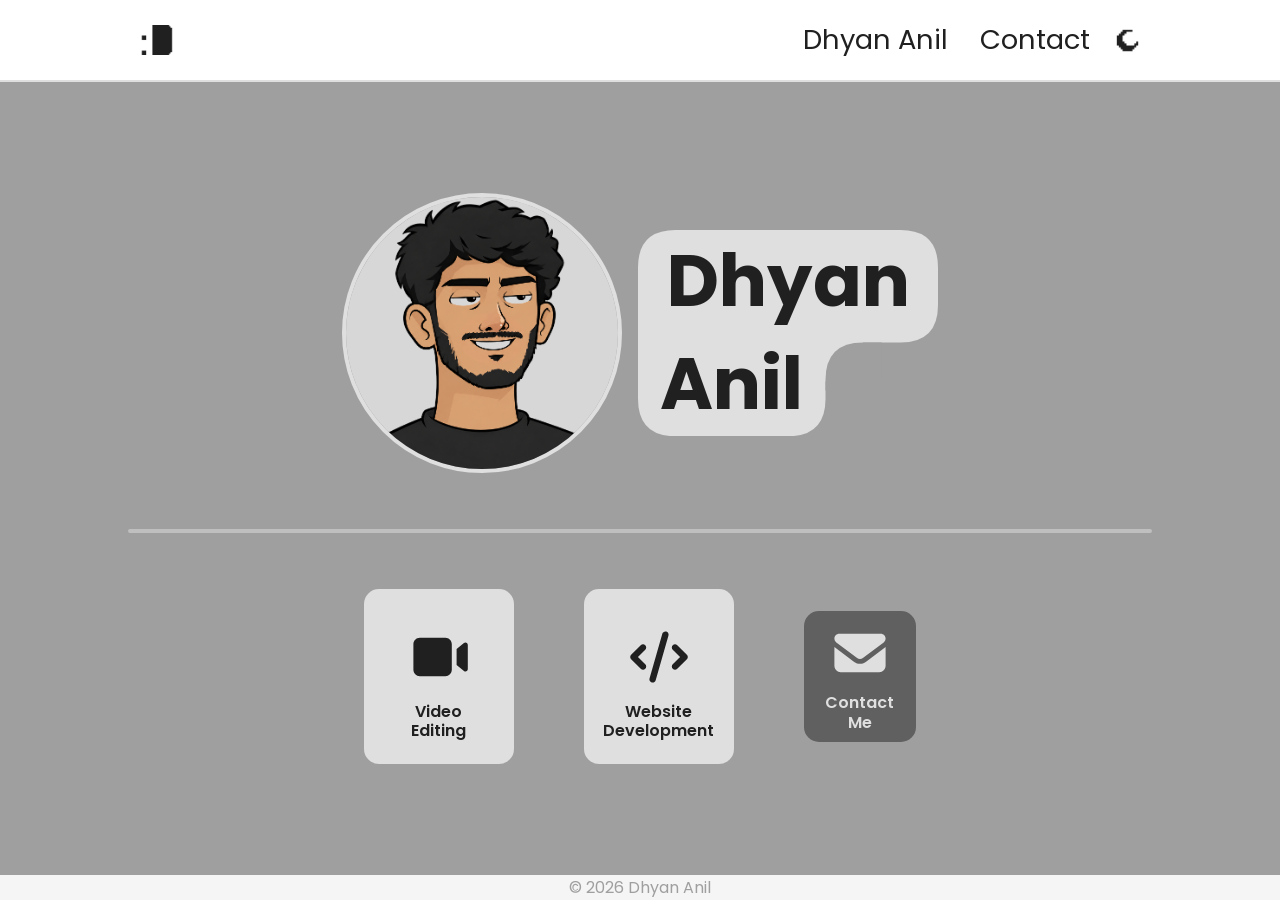
<file: index.html>
<!doctype html>
<html lang="en">
	<head>
		<meta charset="UTF-8" />
		<meta name="viewport" content="width=device-width, initial-scale=1.0" />

		<title>Dhyan Anil | Portfolio</title>
		<meta name="description" content="Portfolio of Dhyan Anil showcasing creative work, projects, and professional portfolio." />
		<meta name="keywords" content="Dhyan Anil, dhyan anil, portfolio, personal portfolio, online portfolio, creative portfolio, digital portfolio, project portfolio, portfolio website, developer portfolio, creator portfolio, projects, work, showcase" />

		<meta name="author" content="Dhyan Anil" />

		<link rel="icon" href="images/ico/light/faviconLight48x48.ico" media="(prefers-color-scheme: dark)" />
		<link rel="icon" href="images/ico/dark/faviconDark48x48.ico" media="(prefers-color-scheme: light)" />
		<link rel="icon" type="image/png" sizes="192x192" href="images/ico/light/androidChromeLight192x192.png" media="(prefers-color-scheme: dark)" />
		<link rel="icon" type="image/png" sizes="192x192" href="images/ico/dark/androidChromeDark192x192.png" media="(prefers-color-scheme: light)" />
		<link rel="apple-touch-icon" sizes="180x180" href="images/ico/light/appleTouchLight180x180.png" media="(prefers-color-scheme: dark)" />
		<link rel="apple-touch-icon" sizes="180x180" href="images/ico/dark/appleTouchDark180x180.png" media="(prefers-color-scheme: light)" />

		<link rel="preconnect" href="https://fonts.googleapis.com" />
		<link rel="preconnect" href="https://fonts.gstatic.com" crossorigin />
		<link href="https://fonts.googleapis.com/css2?family=Poppins:ital,wght@0,100;0,200;0,300;0,400;0,500;0,600;0,700;0,800;0,900;1,100;1,200;1,300;1,400;1,500;1,600;1,700;1,800;1,900&display=swap" rel="stylesheet" />
		<link href="https://fonts.googleapis.com/css2?family=Tac+One&display=swap" rel="stylesheet" />

		<link rel="stylesheet" href="style.css" />
	</head>

	<body>
		<header>
			<a id="navbarLogo" href="/" oncontextmenu="return false;" ondragstart="return false;">
				<img id="logoImage" src="" alt="Dhyan Anil's logo" />
			</a>

			<nav id="mainNavigation">
				<ul>
					<li>
						<a id="navbarPortfolio" href="/">Dhyan Anil</a>
					</li>
					<li>
						<a id="navbarContact" href="/contact/index.html?source=dhyananil">Contact</a>
					</li>
				</ul>

				<button id="themeButton" oncontextmenu="return false;" ondragstart="return false;">
					<img id="themeImage" src="" alt="toggle between themes" />
				</button>

				<button id="menuButton" oncontextmenu="return false;" ondragstart="return false;">
					<img id="menuImage" src="" alt="open menu button" />
				</button>
			</nav>
		</header>

		<section id="mainPage">
			<div id="parentCard">
				<div id="profileCard">
					<img id="profileImage" src="" alt="Dhyan Anil's profile picture" oncontextmenu="return false;" ondragstart="return false;" />

					<div id="profileName">
						<svg viewBox="0 0 200 137.5">
							<path id="profileSVG1" d="M 0 25 Q 0 0 25 0 H 175 Q 200 0 200 25 V 50 Q 200 75 175 75 H 0 Z" />
							<path id="profileSVG2" d="M 0 74 H 125 V 112.5 Q 125 137.5 100 137.5 H 25 Q 0 137.5 0 112.5 Z" />
							<rect id="profileSVG3" x="124" y="74" width="26" height="27" />
							<path id="profileSVG4" d="M 125 100 Q 125 75 150 75 H 162.5 V 107 Q 162.5 107 150 107 H 125 Z" />

							<text x="100" y="37.5" text-anchor="middle" dominant-baseline="middle">Dhyan</text>
							<text x="62.5" y="105.75" text-anchor="middle" dominant-baseline="middle">Anil</text>
						</svg>
					</div>
				</div>

				<hr />

				<div id="portfolioCards">
					<a class="portfolioCard" id="videoEditingCard" href="/video-editing">
						<div class="cardContent">
							<svg viewBox="0 0 640 640">
								<path d="M128 128C92.7 128 64 156.7 64 192L64 448C64 483.3 92.7 512 128 512L384 512C419.3 512 448 483.3 448 448L448 192C448 156.7 419.3 128 384 128L128 128zM496 400L569.5 458.8C573.7 462.2 578.9 464 584.3 464C597.4 464 608 453.4 608 440.3L608 199.7C608 186.6 597.4 176 584.3 176C578.9 176 573.7 177.8 569.5 181.2L496 240L496 400z" />
							</svg>

							<h2>Video Editing</h2>
						</div>
					</a>

					<a class="portfolioCard" id="websiteDevelopmentCard" href="/web-dev">
						<div class="cardContent">
							<svg viewBox="0 0 640 640">
								<path d="M392.8 65.2C375.8 60.3 358.1 70.2 353.2 87.2L225.2 535.2C220.3 552.2 230.2 569.9 247.2 574.8C264.2 579.7 281.9 569.8 286.8 552.8L414.8 104.8C419.7 87.8 409.8 70.1 392.8 65.2zM457.4 201.3C444.9 213.8 444.9 234.1 457.4 246.6L530.8 320L457.4 393.4C444.9 405.9 444.9 426.2 457.4 438.7C469.9 451.2 490.2 451.2 502.7 438.7L598.7 342.7C611.2 330.2 611.2 309.9 598.7 297.4L502.7 201.4C490.2 188.9 469.9 188.9 457.4 201.4zM182.7 201.3C170.2 188.8 149.9 188.8 137.4 201.3L41.4 297.3C28.9 309.8 28.9 330.1 41.4 342.6L137.4 438.6C149.9 451.1 170.2 451.1 182.7 438.6C195.2 426.1 195.2 405.8 182.7 393.3L109.3 320L182.6 246.6C195.1 234.1 195.1 213.8 182.6 201.3z" />
							</svg>

							<h2>Website Development</h2>
						</div>
					</a>

					<a class="portfolioCard" id="contactCard" href="/contact">
						<div class="cardContent">
							<svg viewBox="0 0 640 640">
								<path d="M112 128C85.5 128 64 149.5 64 176C64 191.1 71.1 205.3 83.2 214.4L291.2 370.4C308.3 383.2 331.7 383.2 348.8 370.4L556.8 214.4C568.9 205.3 576 191.1 576 176C576 149.5 554.5 128 528 128L112 128zM64 260L64 448C64 483.3 92.7 512 128 512L512 512C547.3 512 576 483.3 576 448L576 260L377.6 408.8C343.5 434.4 296.5 434.4 262.4 408.8L64 260z" />
							</svg>

							<h2>Contact Me</h2>
						</div>
					</a>
				</div>
			</div>

			<div id="backgroundGrid"></div>
		</section>

		<footer>© 2026 Dhyan Anil</footer>

		<script src="script.js" defer></script>
	</body>
</html>
</file>
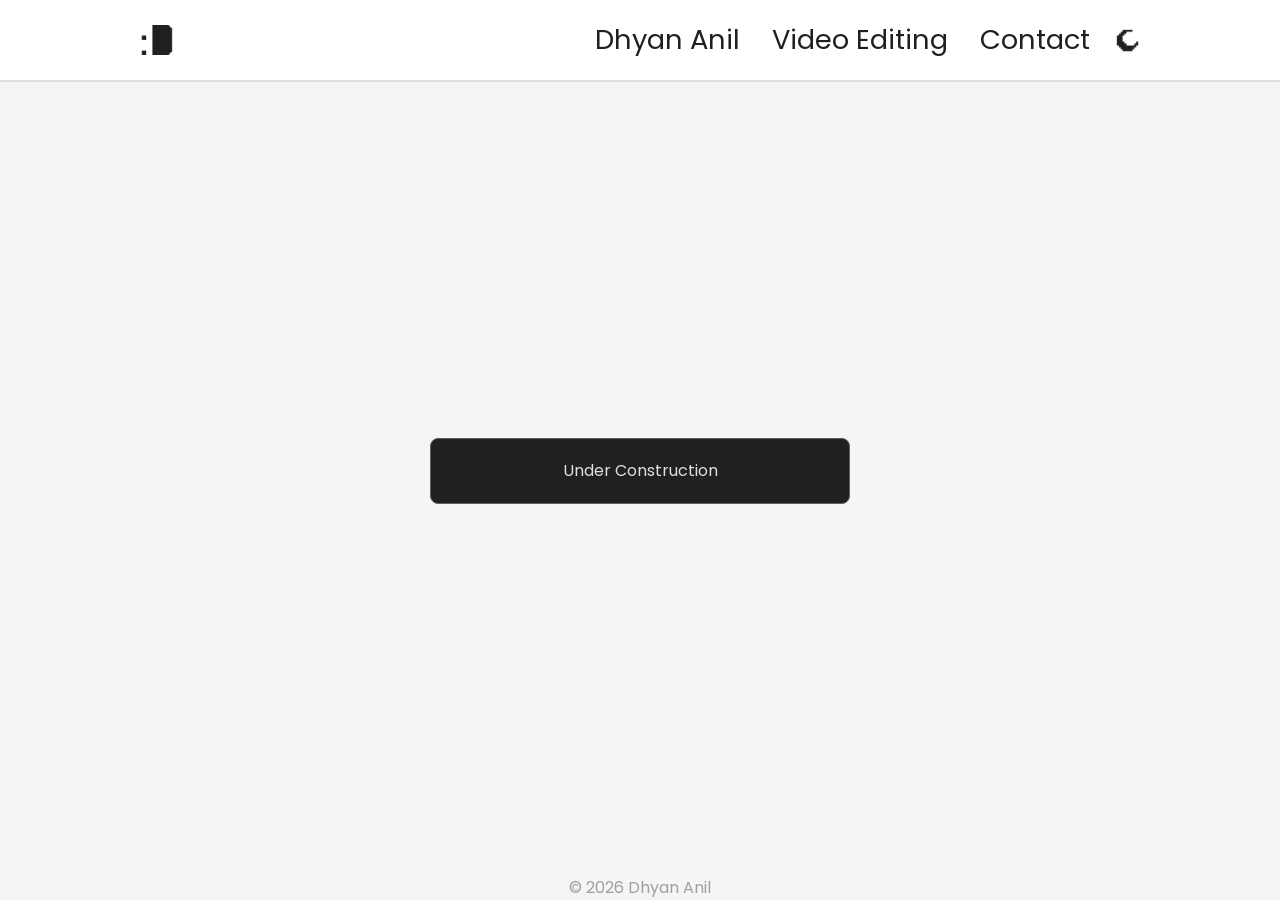
<file: video-editing/index.html>
<!doctype html>
<html lang="en">
	<head>
		<meta charset="UTF-8" />
		<meta name="viewport" content="width=device-width, initial-scale=1.0" />

		<title>Dhyan Anil | Video Editing</title>
		<meta name="description" content="Professional video editing portfolio of Dhyan Anil showcasing edits, motion graphics, color grading, and creative visual projects." />
		<meta name="keywords" content="dhyan anil, dhyan anil video editing, video editing, video editor, video editor portfolio, video editing portfolio, motion graphics, color grading, editing, video production, post production, cinematic editing, creative editing, visual storytelling, portfolio" />

		<meta name="author" content="Dhyan Anil" />

		<link rel="icon" href="../images/ico/light/faviconLight48x48.ico" media="(prefers-color-scheme: dark)" />
		<link rel="icon" href="../images/ico/dark/faviconDark48x48.ico" media="(prefers-color-scheme: light)" />
		<link rel="icon" type="image/png" sizes="192x192" href="../images/ico/light/androidChromeLight192x192.png" media="(prefers-color-scheme: dark)" />
		<link rel="icon" type="image/png" sizes="192x192" href="../images/ico/dark/androidChromeDark192x192.png" media="(prefers-color-scheme: light)" />
		<link rel="apple-touch-icon" sizes="180x180" href="../images/ico/light/appleTouchLight180x180.png" media="(prefers-color-scheme: dark)" />
		<link rel="apple-touch-icon" sizes="180x180" href="../images/ico/dark/appleTouchDark180x180.png" media="(prefers-color-scheme: light)" />

		<link rel="preconnect" href="https://fonts.googleapis.com" />
		<link rel="preconnect" href="https://fonts.gstatic.com" crossorigin />
		<link href="https://fonts.googleapis.com/css2?family=Poppins:ital,wght@0,100;0,200;0,300;0,400;0,500;0,600;0,700;0,800;0,900;1,100;1,200;1,300;1,400;1,500;1,600;1,700;1,800;1,900&display=swap" rel="stylesheet" />
		<link href="https://fonts.googleapis.com/css2?family=Tac+One&display=swap" rel="stylesheet" />

		<link rel="stylesheet" href="/video-editing/style.css" />
	</head>

	<body>
		<header>
			<a id="navbarLogo" href="/" oncontextmenu="return false;" ondragstart="return false;">
				<img id="logoImage" src="" alt="Dhyan Anil's logo" />
			</a>

			<nav id="mainNavigation">
				<ul>
					<li>
						<a id="navbarPortfolio" href="/">Dhyan Anil</a>
					</li>
					<li>
						<a id="navbarVideoEditing" href="/video-editing/">Video Editing</a>
					</li>
					<li>
						<a id="navbarContact" href="/contact/?source=video-editing">Contact</a>
					</li>
				</ul>

				<button id="themeButton" oncontextmenu="return false;" ondragstart="return false;">
					<img id="themeImage" src="" alt="toggle between themes" />
				</button>

				<button id="menuButton" oncontextmenu="return false;" ondragstart="return false;">
					<img id="menuImage" src="" alt="open menu button" />
				</button>
			</nav>
		</header>

		<section id="mainPage">
			<div id="mainHeading">Under Construction</div>

			<div id="mainContent"></div>
		</section>

		<footer>© 2026 Dhyan Anil</footer>

		<script src="/video-editing/script.js" defer></script>
	</body>
</html>
</file>
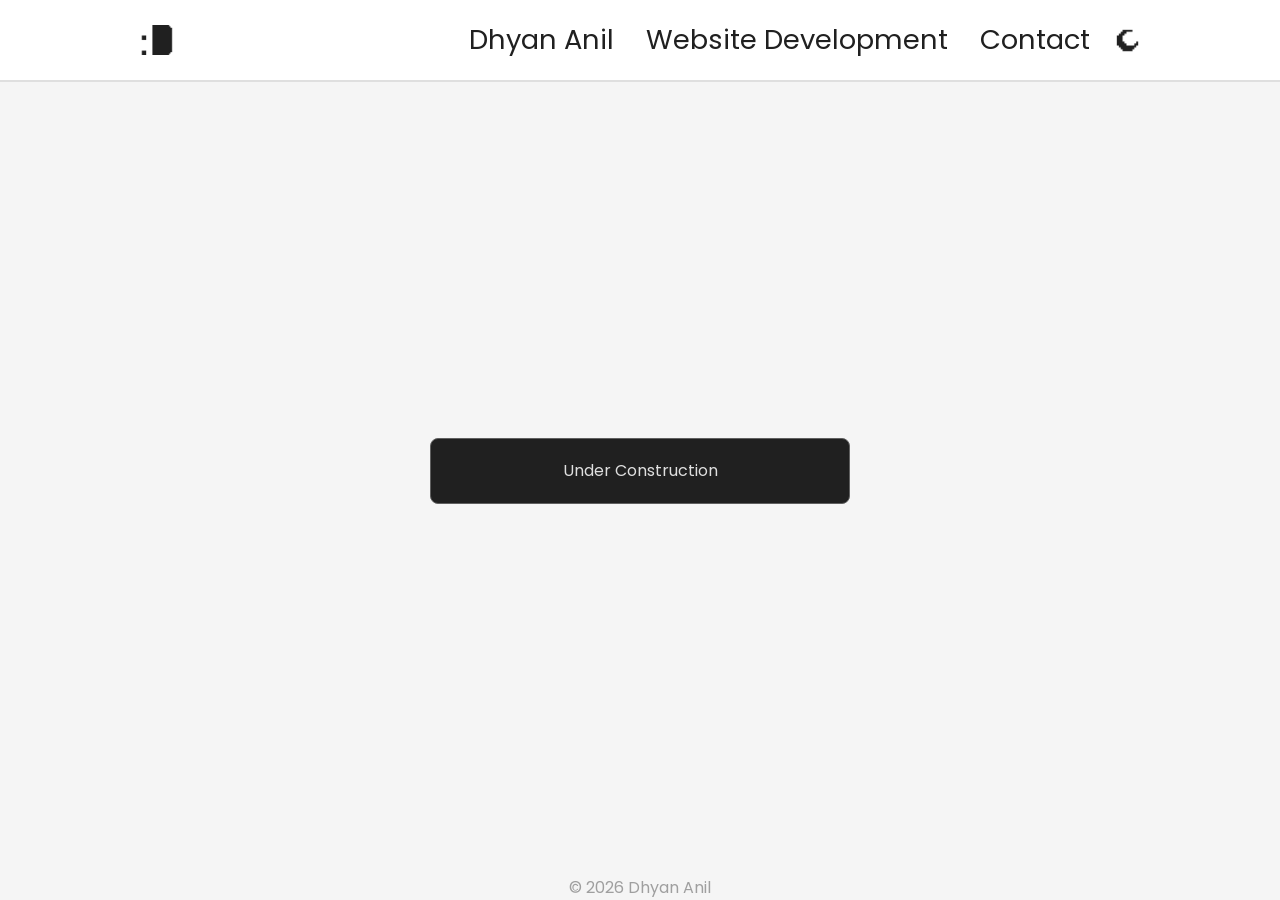
<file: web-dev/index.html>
<!doctype html>
<html lang="en">
	<head>
		<meta charset="UTF-8" />
		<meta name="viewport" content="width=device-width, initial-scale=1.0" />

		<title>Dhyan Anil | Web Development</title>
		<meta name="description" content="Professional web development portfolio of Dhyan Anil showcasing websites, web applications, frontend development, and creative web projects." />
		<meta name="keywords" content="dhyan anil, dhyan anil web development, web development, web developer, web developer portfolio, web development portfolio, frontend development, frontend developer, HTML, CSS, JavaScript, responsive web design, websites, web applications, portfolio" />

		<meta name="author" content="Dhyan Anil" />

		<link rel="icon" href="../images/ico/light/faviconLight48x48.ico" media="(prefers-color-scheme: dark)" />
		<link rel="icon" href="../images/ico/dark/faviconDark48x48.ico" media="(prefers-color-scheme: light)" />
		<link rel="icon" type="image/png" sizes="192x192" href="../images/ico/light/androidChromeLight192x192.png" media="(prefers-color-scheme: dark)" />
		<link rel="icon" type="image/png" sizes="192x192" href="../images/ico/dark/androidChromeDark192x192.png" media="(prefers-color-scheme: light)" />
		<link rel="apple-touch-icon" sizes="180x180" href="../images/ico/light/appleTouchLight180x180.png" media="(prefers-color-scheme: dark)" />
		<link rel="apple-touch-icon" sizes="180x180" href="../images/ico/dark/appleTouchDark180x180.png" media="(prefers-color-scheme: light)" />

		<link rel="preconnect" href="https://fonts.googleapis.com" />
		<link rel="preconnect" href="https://fonts.gstatic.com" crossorigin />
		<link href="https://fonts.googleapis.com/css2?family=Poppins:ital,wght@0,100;0,200;0,300;0,400;0,500;0,600;0,700;0,800;0,900;1,100;1,200;1,300;1,400;1,500;1,600;1,700;1,800;1,900&display=swap" rel="stylesheet" />
		<link href="https://fonts.googleapis.com/css2?family=Tac+One&display=swap" rel="stylesheet" />

		<link rel="stylesheet" href="/web-dev/style.css" />
	</head>

	<body>
		<header>
			<a id="navbarLogo" href="/" oncontextmenu="return false;" ondragstart="return false;">
				<img id="logoImage" src="" alt="Dhyan Anil's logo" />
			</a>

			<nav id="mainNavigation">
				<ul>
					<li>
						<a id="navbarPortfolio" href="/">Dhyan Anil</a>
					</li>
					<li>
						<a id="navbarWebDevelopment" href="/web-dev/">Website Development</a>
					</li>
					<li>
						<a id="navbarContact" href="/contact/?source=web-dev">Contact</a>
					</li>
				</ul>

				<button id="themeButton" oncontextmenu="return false;" ondragstart="return false;">
					<img id="themeImage" src="" alt="toggle between themes" />
				</button>

				<button id="menuButton" oncontextmenu="return false;" ondragstart="return false;">
					<img id="menuImage" src="" alt="open menu button" />
				</button>
			</nav>
		</header>

		<section id="mainPage">
			<div id="mainHeading">Under Construction</div>

			<div id="mainContent"></div>
		</section>

		<footer>© 2026 Dhyan Anil</footer>

		<script src="/web-dev/script.js" defer></script>
	</body>
</html>
</file>
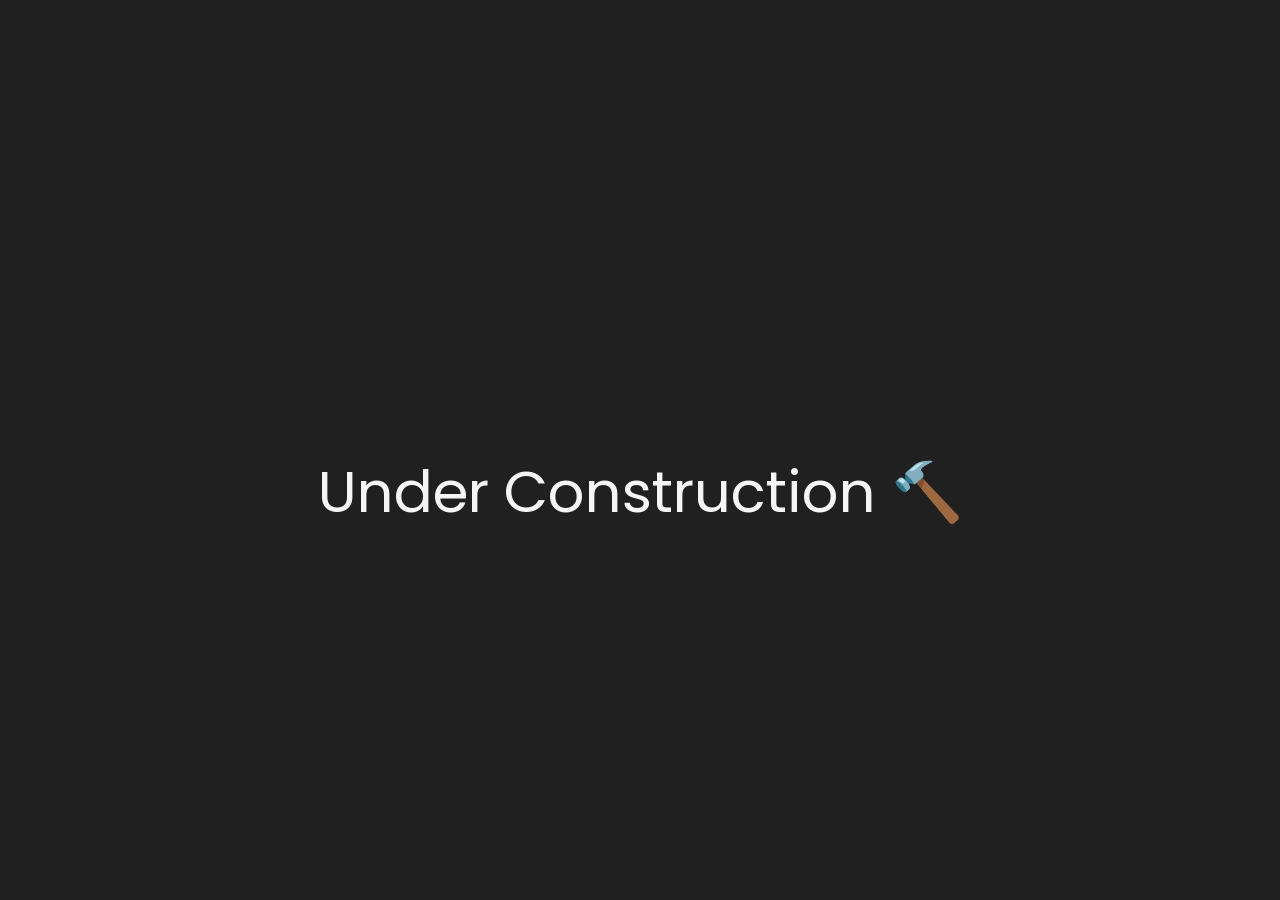
<file: dhyananil.html>
<!doctype html>
<html lang="en">
	<head>
		<meta charset="UTF-8" />
		<meta name="viewport" content="width=device-width, initial-scale=1.0" />

		<title>Dhyan Anil | Portfolio</title>

		<meta name="description" content="" />
		<meta name="keywords" content="" />

		<meta name="author" content="Dhyan Anil" />

		<link rel="preconnect" href="https://fonts.googleapis.com" />
		<link rel="preconnect" href="https://fonts.gstatic.com" crossorigin />
		<link href="https://fonts.googleapis.com/css2?family=Poppins:ital,wght@0,100;0,200;0,300;0,400;0,500;0,600;0,700;0,800;0,900;1,100;1,200;1,300;1,400;1,500;1,600;1,700;1,800;1,900&display=swap" rel="stylesheet" />
		<link href="https://fonts.googleapis.com/css2?family=Tac+One&display=swap" rel="stylesheet" />

		<link rel="stylesheet" href="style.css" />

		<style>
			html,
			body {
				height: 100%;
				display: flex;
				align-items: center;
				justify-content: center;
				margin: 0;
				background-color: #202020;
			}

			#mainDivider {
				display: flex;

				font-family: Poppins;
				/* font-size: 5rem; */
				font-size: clamp(1.5rem, 0.852rem + 3.457vw, 5rem);

				color: #f5f5f5;
			}
		</style>
	</head>
	<body>
		<div id="mainDivider">Under Construction 🔨</div>
	</body>
</html>
</file>
<file: style.css>
:root {
	--bodyBackgroundColor: #f5f5f5;
	--selectionColor: #dfdfdf;
	--aTagColor: #202020;
	--headerBackgroundColor: #ffffff;
	--headerBorderBackgroundColor: #dfdfdf;
	--mainNavigationUlBackgroundColor: #202020;
	--mainNavigationAColor: #dfdfdf;
	--mainNavigationAFocusColor: #606060;
	--buttonHoverBorder: #9f9f9f;
	--buttonHoverColor: #202020;
	--buttonHoverBackgroundColor: #dfdfdf;
	--buttonColor: #dfdfdf;
	--buttonBackgroundColor: #202020;
	--mainPageColor: #202020;
	--mainPageBackgroundColor: #f5f5f5;
	--mainHeadingBackgroundColor: #202020;
	--mainHeadingBorder: #606060;
	--mainHeadingColor: #dfdfdf;
	--mainPagePortfolioCardBackgroundColor: #dfdfdf;
	--mainPagePortfolioCardBorderColor: #606060;
	--mainPagePortfolioCardColor: #202020;
	--mainPagePortfolioBackgroundCardColor: #cdcdcd;
	--mainPagePortfolioInputFocusBoxShadow: #202020;
	--mainPageProfileCardBackgroundColor: #dfdfdf;
	--mainPageParentCardBackgroundColor: #9f9f9f;
	--mainPageParentCardBorderColor: #bfbfbf;
	--mainPageProfileCardColor: #202020;
	--mainPageProfileImageBorderColor: #dfdfdf;
	--mainPageProfileNameTextFill: #202020;
	--mainPageProfileNameSVGColor1: #dfdfdf;
	--mainPageProfileNameSVGColor2: #dfdfdf;
	--mainPageProfileNameSVGColor3: #dfdfdf;
	--mainPageProfileNameSVGColor4: #9f9f9f;
	--mainPagePortfolioHRColor: #bfbfbf;
	--mainPagePortfolioSecondaryCardColor: #dfdfdf;
	--mainPagePortfolioSecondaryCardBackgroundColor: #606060;
	--footerTextColor: #9f9f9f;
	--header-height: 82px;
	--navButtonSpacing: 42.35px;
}

[data-theme="dark"] {
	--bodyBackgroundColor: #0a0a0a;
	--selectionColor: #606060;
	--aTagColor: #dfdfdf;
	--headerBackgroundColor: #000000;
	--headerBorderBackgroundColor: #202020;
	--mainNavigationUlBackgroundColor: #202020;
	--mainNavigationAColor: #dfdfdf;
	--mainNavigationAFocusColor: #9f9f9f;
	--buttonHoverBorder: #606060;
	--buttonHoverColor: #dfdfdf;
	--buttonHoverBackgroundColor: #202020;
	--buttonColor: #202020;
	--buttonBackgroundColor: #dfdfdf;
	--mainPageColor: #dfdfdf;
	--mainPageBackgroundColor: #0a0a0a;
	--mainHeadingBackgroundColor: #dfdfdf;
	--mainHeadingBorder: #9f9f9f;
	--mainHeadingColor: #202020;
	--mainPagePortfolioCardBackgroundColor: #202020;
	--mainPagePortfolioCardBorderColor: #606060;
	--mainPagePortfolioCardColor: #dfdfdf;
	--mainPagePortfolioBackgroundCardColor: #202020;
	--mainPagePortfolioInputFocusBoxShadow: #dfdfdf;
	--mainPageProfileCardBackgroundColor: #202020;
	--mainPageParentCardBackgroundColor: #606060;
	--mainPageParentCardBorderColor: #404040;
	--mainPageProfileCardColor: #dfdfdf;
	--mainPageProfileImageBorderColor: #202020;
	--mainPageProfileNameTextFill: #dfdfdf;
	--mainPageProfileNameSVGColor1: #202020;
	--mainPageProfileNameSVGColor2: #202020;
	--mainPageProfileNameSVGColor3: #202020;
	--mainPageProfileNameSVGColor4: #606060;
	--mainPagePortfolioHRColor: #404040;
	--mainPagePortfolioSecondaryCardColor: #202020;
	--mainPagePortfolioSecondaryCardBackgroundColor: #9f9f9f;
	--footerTextColor: #606060;
}

html {
	scroll-behavior: smooth;
	overflow-x: hidden;
}

*,
*::before,
*::after {
	box-sizing: border-box;
}

body {
	font-family: "Poppins", sans-serif;
	font-style: normal;

	margin: 0;
	padding-top: var(--header-height);
	max-width: 100vw;
	overflow-x: hidden;

	background-color: var(--bodyBackgroundColor);
}

::selection {
	background: var(--selectionColor);
}

input[type="number"]::-webkit-inner-spin-button,
input[type="number"]::-webkit-outer-spin-button {
	-webkit-appearance: none;
	margin: 0;
}

input[type="number"] {
	appearance: none;
	-moz-appearance: textfield;
	-webkit-appearance: none;
}

a {
	color: var(--aTagColor);
	text-decoration: none;
}

header {
	position: fixed;
	top: 0;
	left: 0;
	width: 100%;
	z-index: 1000;

	display: flex;
	align-items: center;
	justify-content: space-between;
	gap: 1rem;

	padding-inline: clamp(1rem, -5.364rem + 16.97vw, 15rem);

	background-color: var(--headerBackgroundColor);
	border-bottom: 2px solid var(--headerBorderBackgroundColor);
}

#navbarLogo {
	display: flex;
	align-items: center;
	justify-content: center;

	margin-block: 25px;

	line-height: 0;
}

header a img {
	max-width: 3.25rem;
	transition: all 200ms;
}

#mainNavigation {
	display: flex;
	align-items: center;
	gap: 1rem;
}

#mainNavigation ul {
	display: flex;
	flex-wrap: wrap;
	gap: 2rem;

	list-style: none;

	margin: 0;
	padding: 0;

	transition: all 200ms;
}

#mainNavigation a {
	font-size: clamp(1.5rem, 1.367rem + 0.426vw, 1.75rem);
	transition: all 200ms;
}

#themeButton {
	width: var(--navButtonSpacing);

	margin: 0;
	padding: 0;

	background: none;
	border: none;
	cursor: pointer;
}

#themeButton img {
	height: 100%;
}

#menuButton {
	display: none;

	margin: 0;
	padding: 0;

	width: var(--navButtonSpacing);

	background: none;
	border: none;
	cursor: pointer;
}

@media (max-width: 415px) {
	#menuButton {
		display: flex;
		transition: all 200ms;
	}

	#menuButton img {
		height: 100%;
	}

	#mainNavigation ul {
		display: none;
	}

	#mainNavigation a {
		font-size: 2.5rem;
		color: var(--mainNavigationAColor);
	}

	#mainNavigation ul.open {
		display: flex;
		flex-direction: column;
		align-items: flex-start;
		justify-content: center;

		position: absolute;

		inset: var(--header-height) 0 0 0;
		height: calc(100vh - var(--header-height));

		padding-inline: 16px;
		gap: 3rem;

		background-color: var(--mainNavigationUlBackgroundColor);
		transition: all 200ms;
	}
}

@media (hover: hover) and (pointer: fine) {
	header a img:hover {
		opacity: 0.7;
	}

	#menuButton:hover {
		opacity: 0.7;
	}

	#mainNavigation a:hover,
	#mainNavigation a:focus {
		color: var(--mainNavigationAFocusColor);
		outline: none;
	}

	button:hover {
		cursor: pointer;
		border: 2px solid var(--buttonHoverBorder);
		color: var(--buttonHoverColor);
		background-color: var(--buttonHoverBackgroundColor);
	}
}

button {
	width: 80px;
	height: 25px;

	border: 2px solid transparent;
	border-radius: 8px;

	font-family: inherit;

	color: var(--buttonColor);
	background-color: var(--buttonBackgroundColor);

	user-select: none;

	transition: all 200ms;
}

#mainPage {
	position: relative;
	overflow: hidden;

	display: flex;
	flex-wrap: wrap;
	align-items: center;
	justify-content: center;

	gap: 1.5rem;

	min-height: calc(100vh - var(--header-height) - 25px);

	color: var(--mainPageColor);
	background-color: var(--mainPageBackgroundColor);
}

#parentCard {
	position: absolute;
	z-index: 1;

	width: clamp(25rem, 14.803rem + 54.386vw, 63.75rem);
	height: clamp(25rem, 15.132rem + 52.632vw, 62.5rem);

	top: 50%;
	left: 50%;

	transform: translate(-50%, -28.625%);

	display: flex;
	flex-direction: column;
	align-items: center;
	justify-content: flex-start;

	padding: 2.5rem;

	background-color: var(--mainPageParentCardBackgroundColor);
	border: 5px solid var(--mainPageParentCardBorderColor);
	border-radius: 50px;

	transition: all 200ms;
}

#backgroundGrid {
	position: absolute;
	z-index: 0;

	display: grid;
	grid-template-columns: repeat(16, clamp(3.67647rem, 2.17691rem + 7.99794vw, 9.375rem));
	grid-template-rows: repeat(15, calc(clamp(3.67647rem, 2.17691rem + 7.99794vw, 9.375rem) * 7 / 6));
	gap: clamp(0.588235rem, 0.348306rem + 1.27967vw, 1.5rem);

	opacity: 0.5;

	transition: all 200ms;
}

#backgroundGrid div {
	background: var(--mainPagePortfolioBackgroundCardColor);

	border: 1px dashed var(--mainPagePortfolioCardBorderColor);
	border-radius: 15px;
}

.portfolioCard {
	position: relative;

	display: flex;
	flex-direction: column;
	justify-content: center;

	width: 150px;
	aspect-ratio: 6 / 7;

	color: var(--mainPagePortfolioCardColor);
	text-decoration: none;

	background-color: var(--mainPagePortfolioCardBackgroundColor);
	border-radius: 15px;

	transition: all 200ms;
}

.cardContent {
	display: flex;
	flex-direction: column;
	align-items: center;

	height: 100%;
	padding: 1.5rem;
}

.cardContent svg {
	width: 64px;
	height: 64px;

	margin: auto 0;

	fill: currentColor;
	flex-shrink: 0;
}

.cardContent h2 {
	margin: 0;

	font-size: 1rem;
	font-weight: 600;
	line-height: 1.2;

	text-align: center;
	overflow-wrap: break-word;
}

#profileCard {
	display: flex;
	align-items: center;
	justify-content: center;

	margin-block: 2rem;
	gap: 2rem;

	width: fit-content;
	min-height: 280px;

	border-radius: 15px;

	transition: all 200ms;
}

#profileImage {
	width: 280px;
	height: 280px;

	border: 8.75px solid var(--mainPageProfileImageBorderColor);
	border-radius: 50%;

	flex-shrink: 0;

	transition: all 200ms;
}

#profileName {
	flex-shrink: 0;
	transition: all 200ms;
}

#profileName svg {
	display: block;

	width: 110%;
	height: auto;

	transition: all 200ms;
}
#profileSVG1 {
	fill: var(--mainPageProfileNameSVGColor1);
	transition: all 200ms;
}

#profileSVG2 {
	fill: var(--mainPageProfileNameSVGColor2);
	transition: all 200ms;
}
#profileSVG3 {
	fill: var(--mainPageProfileNameSVGColor3);
	transition: all 200ms;
}
#profileSVG4 {
	fill: var(--mainPageProfileNameSVGColor4);
	transition: all 200ms;
}

#profileName text {
	font-size: 48px;
	font-weight: 700;

	fill: var(--mainPageProfileNameTextFill);
}

#parentCard hr {
	width: 70%;
	border: 0;
	border: 2px solid var(--mainPagePortfolioHRColor);
	border-radius: 2px;
	margin: 1.5rem 0;
}

#portfolioCards {
	display: flex;
	gap: 7rem;
	margin-block: 2rem;
}

#contactCard {
	align-self: center;
	width: 112.5px;
	aspect-ratio: 6 / 7;
	min-height: 0;

	color: var(--mainPagePortfolioSecondaryCardColor);
	background-color: var(--mainPagePortfolioSecondaryCardBackgroundColor);
}

#contactCard .cardContent svg {
	width: 48px;
	height: 48px;
}

@media (hover: hover) and (pointer: fine) {
	.portfolioCard:hover {
		transform: translateY(-5px);
	}

	#profileName:hover,
	#profileImage:hover {
		transform: translateY(-5px);
		cursor: default;
	}
}

@media (max-width: 900px) {
	#mainPage {
		flex-direction: column;
	}
}

@media (max-width: 500px) {
	.portfolioCard {
		min-height: 150px;
	}
}

@media (max-width: 949px), (max-height: 949px) {
	#mainPage {
		min-height: calc(100vh - var(--header-height) - 25px);
	}

	#parentCard {
		width: 2000px;
		height: 2000px;
		justify-content: center;
		top: 50%;
		transform: translate(-50%, -50%);
	}

	#parentCard hr {
		width: 80vw;
	}

	#profileCard {
		flex-direction: row;
		align-items: center;
		justify-content: center;
		gap: 1rem;
		min-height: 140px;
	}

	#profileImage {
		width: clamp(8.75rem, -0.025rem + 40.115vw, 17.5rem);
		height: clamp(8.75rem, -0.025rem + 40.115vw, 17.5rem);
		border-width: 4.375px;
	}

	#profileName svg {
		width: clamp(10.938rem, 3.103rem + 35.817vw, 18.75rem);
	}

	.portfolioCard {
		width: clamp(6.25rem, 3.116rem + 14.327vw, 9.375rem);
		min-height: 0;
		aspect-ratio: 6 / 7;
	}

	#portfolioCards {
		flex-direction: row;
		justify-content: center;
		align-items: center;
		gap: clamp(14px, calc(16.017vw - 42.06px), 69.9px);
		margin-block: 2rem;
	}

	#contactCard {
		width: clamp(4.6875rem, 2.337rem + 10.745vw, 7.03125rem);
		min-height: 0;
	}

	.cardContent svg {
		width: clamp(3rem, 1.997rem + 4.585vw, 4rem);
		height: clamp(3rem, 1.997rem + 4.585vw, 4rem);
	}

	.cardContent h2 {
		font-size: clamp(0.75rem, 0.499rem + 1.146vw, 1rem);
		font-weight: 600;
		line-height: 1.2;
	}

	#contactCard .cardContent {
		padding: 0.5rem;
		justify-content: center;
		align-items: center;
		gap: 0.5rem;
	}

	#contactCard .cardContent svg {
		width: clamp(3rem, 1.997rem + 4.585vw, 4rem);
		height: clamp(3rem, 1.997rem + 4.585vw, 4rem);
		margin: 0;
	}

	#contactCard .cardContent h2 {
		font-size: clamp(0.75rem, 0.499rem + 1.146vw, 1rem);
		font-weight: 600;
		line-height: 1.2;
		margin: 0;
	}
}

footer {
	text-align: center;
	color: var(--footerTextColor);
	cursor: default;
}

/*
#f5f5f5
#dfdfdf
#bfbfbf
#9f9f9f
#7f7f7f
#606060
#404040
#202020
*/
</file>
<file: video-editing/style.css>
:root {
	--bodyBackgroundColor: #f5f5f5;
	--selectionColor: #dfdfdf;
	--aTagColor: #202020;
	--headerBackgroundColor: #ffffff;
	--headerBorderBackgroundColor: #dfdfdf;
	--mainNavigationUlBackgroundColor: #202020;
	--mainNavigationAColor: #dfdfdf;
	--mainNavigationAFocusColor: #606060;
	--buttonHoverBorder: #9f9f9f;
	--buttonHoverColor: #202020;
	--buttonHoverBackgroundColor: #dfdfdf;
	--buttonColor: #dfdfdf;
	--buttonBackgroundColor: #202020;
	--mainPageColor: #202020;
	--mainPageBackgroundColor: #f5f5f5;
	--mainHeadingBackgroundColor: #202020;
	--mainHeadingBorder: #606060;
	--mainHeadingColor: #dfdfdf;
	--footerTextColor: #9f9f9f;

	--header-height: 82px;
	--navButtonSpacing: 42.35px;
}

[data-theme="dark"] {
	--bodyBackgroundColor: #0a0a0a;
	--selectionColor: #606060;
	--aTagColor: #dfdfdf;
	--headerBackgroundColor: #000000;
	--headerBorderBackgroundColor: #202020;
	--mainNavigationUlBackgroundColor: #202020;
	--mainNavigationAColor: #dfdfdf;
	--mainNavigationAFocusColor: #9f9f9f;
	--buttonHoverBorder: #606060;
	--buttonHoverColor: #dfdfdf;
	--buttonHoverBackgroundColor: #202020;
	--buttonColor: #202020;
	--buttonBackgroundColor: #dfdfdf;
	--mainPageColor: #dfdfdf;
	--mainPageBackgroundColor: #0a0a0a;
	--mainHeadingBackgroundColor: #dfdfdf;
	--mainHeadingBorder: #9f9f9f;
	--mainHeadingColor: #202020;
	--footerTextColor: #606060;
}

html {
	scroll-behavior: smooth;
	overflow-x: hidden;
}

*,
*::before,
*::after {
	box-sizing: border-box;
}

body {
	font-family: "Poppins", sans-serif;
	font-style: normal;

	margin: 0;
	padding-top: var(--header-height);
	max-width: 100vw;
	overflow-x: hidden;

	background-color: var(--bodyBackgroundColor);
}

::selection {
	background: var(--selectionColor);
}

input[type="number"]::-webkit-inner-spin-button,
input[type="number"]::-webkit-outer-spin-button {
	-webkit-appearance: none;
	margin: 0;
}

input[type="number"] {
	appearance: none;
	-moz-appearance: textfield;
	-webkit-appearance: none;
}

a {
	color: var(--aTagColor);
	text-decoration: none;
}

header {
	position: fixed;
	top: 0;
	left: 0;
	width: 100%;
	z-index: 1000;

	display: flex;
	align-items: center;
	justify-content: space-between;
	gap: 1rem;

	padding-inline: clamp(1rem, -5.364rem + 16.97vw, 15rem);

	background-color: var(--headerBackgroundColor);
	border-bottom: 2px solid var(--headerBorderBackgroundColor);
}

#navbarLogo {
	display: flex;
	align-items: center;
	justify-content: center;

	margin-block: 25px;

	line-height: 0;
}

header a img {
	max-width: 3.25rem;
	transition: all 200ms;
}

#mainNavigation {
	display: flex;
	align-items: center;
	gap: 1rem;
}

#mainNavigation ul {
	display: flex;
	flex-wrap: wrap;
	gap: 2rem;
	list-style: none;

	margin: 0;
	padding: 0;

	transition: all 200ms;
}

#mainNavigation a {
	font-size: clamp(1.5rem, 1.367rem + 0.426vw, 1.75rem);
	transition: all 200ms;
}

#themeButton {
	width: var(--navButtonSpacing);

	margin: 0;
	padding: 0;

	background: none;
	border: none;
	cursor: pointer;
}

#themeButton img {
	height: 100%;
}

#menuButton {
	display: none;

	margin: 0;
	padding: 0;

	width: var(--navButtonSpacing);

	background: none;
	border: none;
	cursor: pointer;
}

@media (max-width: 615px) {
	#menuButton {
		display: flex;
		transition: all 200ms;
	}

	#menuButton img {
		height: 100%;
	}

	#mainNavigation ul {
		display: none;
	}

	#mainNavigation a {
		font-size: 2.5rem;
		color: var(--mainNavigationAColor);
	}

	#mainNavigation ul.open {
		display: flex;
		flex-direction: column;

		align-items: flex-start;
		justify-content: center;

		position: absolute;

		inset: var(--header-height) 0 0 0;
		height: calc(100vh - var(--header-height));

		padding-inline: 16px;
		gap: 3rem;

		background-color: var(--mainNavigationUlBackgroundColor);
		transition: all 200ms;
	}
}

@media (hover: hover) and (pointer: fine) {
	header a img:hover {
		opacity: 0.7;
	}

	#menuButton:hover {
		opacity: 0.7;
	}

	#mainNavigation a:hover,
	#mainNavigation a:focus {
		color: var(--mainNavigationAFocusColor);
		outline: none;
	}

	button:hover {
		cursor: pointer;
		border: 2px solid var(--buttonHoverBorder);
		color: var(--buttonHoverColor);
		background-color: var(--buttonHoverBackgroundColor);
	}
}

button {
	width: 80px;
	height: 25px;

	border: 2px solid transparent;
	border-radius: 8px;

	font-family: inherit;
	color: var(--buttonColor);
	background-color: var(--buttonBackgroundColor);

	transition: all 200ms;
	user-select: none;
}

#mainPage {
	display: flex;
	flex-direction: column;
	align-items: center;
	justify-content: center;

	min-height: calc(100vh - var(--header-height) - 25px);

	color: var(--mainPageColor);
	background-color: var(--mainPageBackgroundColor);
}

#mainHeading {
	background-color: var(--mainHeadingBackgroundColor);
	border: 1px solid var(--mainHeadingBorder);
	border-radius: 8px;
	box-shadow: none;

	padding: 1.25rem 2rem;
	margin-top: 3rem;

	width: min(90vw, 420px);

	color: var(--mainHeadingColor);
	text-align: center;
	line-height: 1.5;
	word-break: break-word;
	overflow-wrap: break-word;
}

#mainHeading span {
	font-size: 1.25rem;
	font-weight: bold;
}

#mainContent {
	display: flex;
	flex-direction: column;

	background-color: var(--mainContentBackgroundColor);
	border: 1px solid var(--mainContentBorder);
	border-radius: 8px;

	padding: 2rem;
	margin-bottom: 0;
	width: min(90vw, 420px);
	box-sizing: border-box;

	transition: all 200ms;
}

.fieldGroup {
	display: flex;
	flex-direction: column;
	gap: 2rem;
}

#mainContent label {
	font-size: 0.95rem;
	font-weight: 500;
	color: var(--mainContentLabelColor);
}

#mainContent input {
	border: none;
	border-radius: 8px;
	box-shadow: inset 0 0 0 1px var(--mainContentInputBoxShadow);

	font-family: inherit;
	font-size: 1rem;
	color: var(--mainContentInputColor);
	background-color: var(--mainContentInputBackgroundColor);

	padding: 0.65rem 0.85rem;
	width: 100%;
	box-sizing: border-box;

	transition: all 200ms;
}

#mainContent input:focus {
	box-shadow: inset 0 0 0 2px var(--mainContentInputFocusBoxShadow);
	outline: none;
}

#mainContent input::placeholder {
	color: var(--mainContentInputPlaceholderColor);
}

.input-error {
	box-shadow: inset 0 0 0 2px var(--inputErrorBoxShadow) !important;
}

#mainContent button {
	margin-top: 0.5rem;
	width: 100%;
	height: auto;
	padding: 0.6rem 1rem;
	font-size: 0.95rem;
	border-radius: 8px;
}

#mainContent #resetButton {
	color: var(--mainContentResetButtonColor);
	background-color: var(--mainContentResetButtonBackgroundColor);
	border: 1px solid var(--mainContentResetButtonBorder);
}

#mainResult:empty {
	display: none;
}

#mainResult {
	background-color: var(--mainResultBackgroundColor);
	border: 1px solid var(--mainResultBorder);
	border-radius: 8px;
	box-shadow: none;

	padding: 1.25rem 2rem;

	width: min(90vw, 420px);

	font-size: 0.95rem;
	color: var(--mainResultColor);
	text-align: center;
	line-height: 1.5;
	word-break: break-word;
	overflow-wrap: break-word;
}

footer {
	text-align: center;
	color: var(--footerTextColor);
	cursor: default;
}
</file>
<file: web-dev/style.css>
:root {
	--bodyBackgroundColor: #f5f5f5;
	--selectionColor: #dfdfdf;
	--aTagColor: #202020;
	--headerBackgroundColor: #ffffff;
	--headerBorderBackgroundColor: #dfdfdf;
	--mainNavigationUlBackgroundColor: #202020;
	--mainNavigationAColor: #dfdfdf;
	--mainNavigationAFocusColor: #606060;
	--buttonHoverBorder: #9f9f9f;
	--buttonHoverColor: #202020;
	--buttonHoverBackgroundColor: #dfdfdf;
	--buttonColor: #dfdfdf;
	--buttonBackgroundColor: #202020;
	--mainPageColor: #202020;
	--mainPageBackgroundColor: #f5f5f5;
	--mainHeadingBackgroundColor: #202020;
	--mainHeadingBorder: #606060;
	--mainHeadingColor: #dfdfdf;
	--footerTextColor: #9f9f9f;

	--header-height: 82px;
	--navButtonSpacing: 42.35px;
}

[data-theme="dark"] {
	--bodyBackgroundColor: #0a0a0a;
	--selectionColor: #606060;
	--aTagColor: #dfdfdf;
	--headerBackgroundColor: #000000;
	--headerBorderBackgroundColor: #202020;
	--mainNavigationUlBackgroundColor: #202020;
	--mainNavigationAColor: #dfdfdf;
	--mainNavigationAFocusColor: #9f9f9f;
	--buttonHoverBorder: #606060;
	--buttonHoverColor: #dfdfdf;
	--buttonHoverBackgroundColor: #202020;
	--buttonColor: #202020;
	--buttonBackgroundColor: #dfdfdf;
	--mainPageColor: #dfdfdf;
	--mainPageBackgroundColor: #0a0a0a;
	--mainHeadingBackgroundColor: #dfdfdf;
	--mainHeadingBorder: #9f9f9f;
	--mainHeadingColor: #202020;
	--footerTextColor: #606060;
}

html {
	scroll-behavior: smooth;
	overflow-x: hidden;
}

*,
*::before,
*::after {
	box-sizing: border-box;
}

body {
	font-family: "Poppins", sans-serif;
	font-style: normal;

	margin: 0;
	padding-top: var(--header-height);
	max-width: 100vw;
	overflow-x: hidden;

	background-color: var(--bodyBackgroundColor);
}

::selection {
	background: var(--selectionColor);
}

input[type="number"]::-webkit-inner-spin-button,
input[type="number"]::-webkit-outer-spin-button {
	-webkit-appearance: none;
	margin: 0;
}

input[type="number"] {
	appearance: none;
	-moz-appearance: textfield;
	-webkit-appearance: none;
}

a {
	color: var(--aTagColor);
	text-decoration: none;
}

header {
	position: fixed;
	top: 0;
	left: 0;
	width: 100%;
	z-index: 1000;

	display: flex;
	align-items: center;
	justify-content: space-between;
	gap: 1rem;

	padding-inline: clamp(1rem, -5.364rem + 16.97vw, 15rem);

	background-color: var(--headerBackgroundColor);
	border-bottom: 2px solid var(--headerBorderBackgroundColor);
}

#navbarLogo {
	display: flex;
	align-items: center;
	justify-content: center;

	margin-block: 25px;

	line-height: 0;
}

header a img {
	max-width: 3.25rem;
	transition: all 200ms;
}

#mainNavigation {
	display: flex;
	align-items: center;
	gap: 1rem;
}

#mainNavigation ul {
	display: flex;
	flex-wrap: wrap;
	gap: 2rem;
	list-style: none;

	margin: 0;
	padding: 0;

	transition: all 200ms;
}

#mainNavigation a {
	font-size: clamp(1.5rem, 1.367rem + 0.426vw, 1.75rem);
	transition: all 200ms;
}

#themeButton {
	width: var(--navButtonSpacing);

	margin: 0;
	padding: 0;

	background: none;
	border: none;
	cursor: pointer;
}

#themeButton img {
	height: 100%;
}

#menuButton {
	display: none;

	margin: 0;
	padding: 0;

	width: var(--navButtonSpacing);

	background: none;
	border: none;
	cursor: pointer;
}

@media (max-width: 809px) {
	#menuButton {
		display: flex;
		transition: all 200ms;
	}

	#menuButton img {
		height: 100%;
	}

	#mainNavigation ul {
		display: none;
	}

	#mainNavigation a {
		font-size: 2rem;
		color: var(--mainNavigationAColor);
	}

	#mainNavigation ul.open {
		display: flex;
		flex-direction: column;

		align-items: flex-start;
		justify-content: center;

		position: absolute;

		inset: var(--header-height) 0 0 0;
		height: calc(100vh - var(--header-height));

		padding-inline: 16px;
		gap: 3rem;

		background-color: var(--mainNavigationUlBackgroundColor);
		transition: all 200ms;
	}
}

@media (hover: hover) and (pointer: fine) {
	header a img:hover {
		opacity: 0.7;
	}

	#menuButton:hover {
		opacity: 0.7;
	}

	#mainNavigation a:hover,
	#mainNavigation a:focus {
		color: var(--mainNavigationAFocusColor);
		outline: none;
	}

	button:hover {
		cursor: pointer;
		border: 2px solid var(--buttonHoverBorder);
		color: var(--buttonHoverColor);
		background-color: var(--buttonHoverBackgroundColor);
	}
}

button {
	width: 80px;
	height: 25px;

	border: 2px solid transparent;
	border-radius: 8px;

	font-family: inherit;
	color: var(--buttonColor);
	background-color: var(--buttonBackgroundColor);

	transition: all 200ms;
	user-select: none;
}

#mainPage {
	display: flex;
	flex-direction: column;
	align-items: center;
	justify-content: center;

	min-height: calc(100vh - var(--header-height) - 25px);

	color: var(--mainPageColor);
	background-color: var(--mainPageBackgroundColor);
}

#mainHeading {
	background-color: var(--mainHeadingBackgroundColor);
	border: 1px solid var(--mainHeadingBorder);
	border-radius: 8px;
	box-shadow: none;

	padding: 1.25rem 2rem;
	margin-top: 3rem;

	width: min(90vw, 420px);

	color: var(--mainHeadingColor);
	text-align: center;
	line-height: 1.5;
	word-break: break-word;
	overflow-wrap: break-word;
}

#mainHeading span {
	font-size: 1.25rem;
	font-weight: bold;
}

#mainContent {
	display: flex;
	flex-direction: column;

	background-color: var(--mainContentBackgroundColor);
	border: 1px solid var(--mainContentBorder);
	border-radius: 8px;

	padding: 2rem;
	margin-bottom: 0;
	width: min(90vw, 420px);
	box-sizing: border-box;

	transition: all 200ms;
}

.fieldGroup {
	display: flex;
	flex-direction: column;
	gap: 2rem;
}

#mainContent label {
	font-size: 0.95rem;
	font-weight: 500;
	color: var(--mainContentLabelColor);
}

#mainContent input {
	border: none;
	border-radius: 8px;
	box-shadow: inset 0 0 0 1px var(--mainContentInputBoxShadow);

	font-family: inherit;
	font-size: 1rem;
	color: var(--mainContentInputColor);
	background-color: var(--mainContentInputBackgroundColor);

	padding: 0.65rem 0.85rem;
	width: 100%;
	box-sizing: border-box;

	transition: all 200ms;
}

#mainContent input:focus {
	box-shadow: inset 0 0 0 2px var(--mainContentInputFocusBoxShadow);
	outline: none;
}

#mainContent input::placeholder {
	color: var(--mainContentInputPlaceholderColor);
}

.input-error {
	box-shadow: inset 0 0 0 2px var(--inputErrorBoxShadow) !important;
}

#mainContent button {
	margin-top: 0.5rem;
	width: 100%;
	height: auto;
	padding: 0.6rem 1rem;
	font-size: 0.95rem;
	border-radius: 8px;
}

#mainContent #resetButton {
	color: var(--mainContentResetButtonColor);
	background-color: var(--mainContentResetButtonBackgroundColor);
	border: 1px solid var(--mainContentResetButtonBorder);
}

#mainResult:empty {
	display: none;
}

#mainResult {
	background-color: var(--mainResultBackgroundColor);
	border: 1px solid var(--mainResultBorder);
	border-radius: 8px;
	box-shadow: none;

	padding: 1.25rem 2rem;

	width: min(90vw, 420px);

	font-size: 0.95rem;
	color: var(--mainResultColor);
	text-align: center;
	line-height: 1.5;
	word-break: break-word;
	overflow-wrap: break-word;
}

footer {
	text-align: center;
	color: var(--footerTextColor);
	cursor: default;
}
</file>
